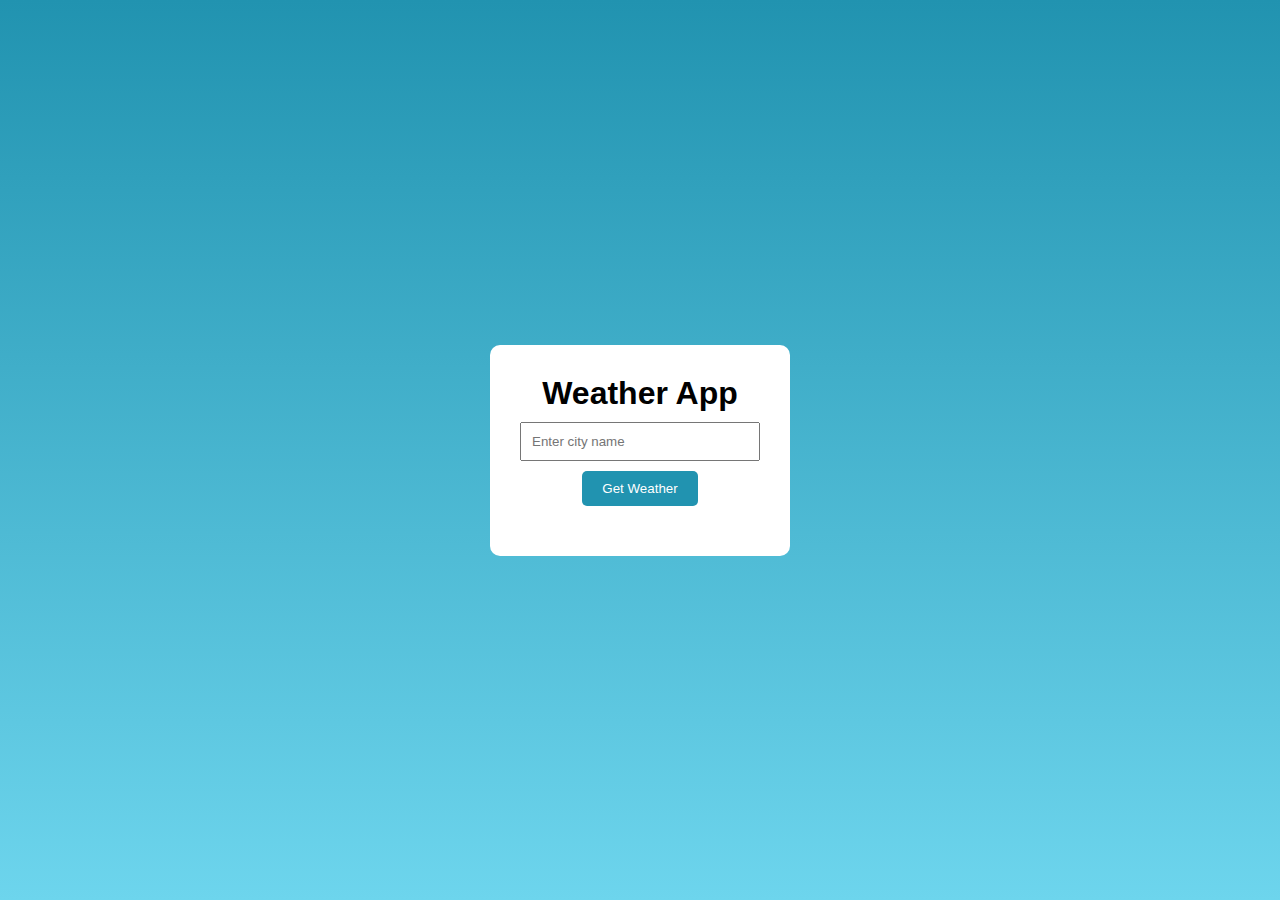
<file: Task-05-WeatherApp/index.html>
<!DOCTYPE html>
<html lang="en">
<head>
    <meta charset="UTF-8">
    <meta name="viewport" content="width=device-width, initial-scale=1.0">
    <title>Weather App</title>
    <link rel="stylesheet" href="style.css">
</head>
<body>

    <div class="weather-container">
        <h1>Weather App</h1>
        <input type="text" id="city" placeholder="Enter city name">
        <button onclick="getWeather()">Get Weather</button>

        <div id="result"></div>
    </div>

    <script src="script.js"></script>
</body>
</html>
</file>
<file: Task-05-WeatherApp/style.css>
* {
    margin: 0;
    padding: 0;
    box-sizing: border-box;
    font-family: Arial, sans-serif;
}

body {
    height: 100vh;
    display: flex;
    justify-content: center;
    align-items: center;
    background: linear-gradient(#2193b0, #6dd5ed);
}

.weather-container {
    background: white;
    padding: 30px;
    border-radius: 10px;
    text-align: center;
    width: 300px;
}

input {
    width: 100%;
    padding: 10px;
    margin: 10px 0;
}

button {
    padding: 10px 20px;
    cursor: pointer;
    border: none;
    background: #2193b0;
    color: white;
    border-radius: 5px;
}

#result {
    margin-top: 20px;
}
</file>
